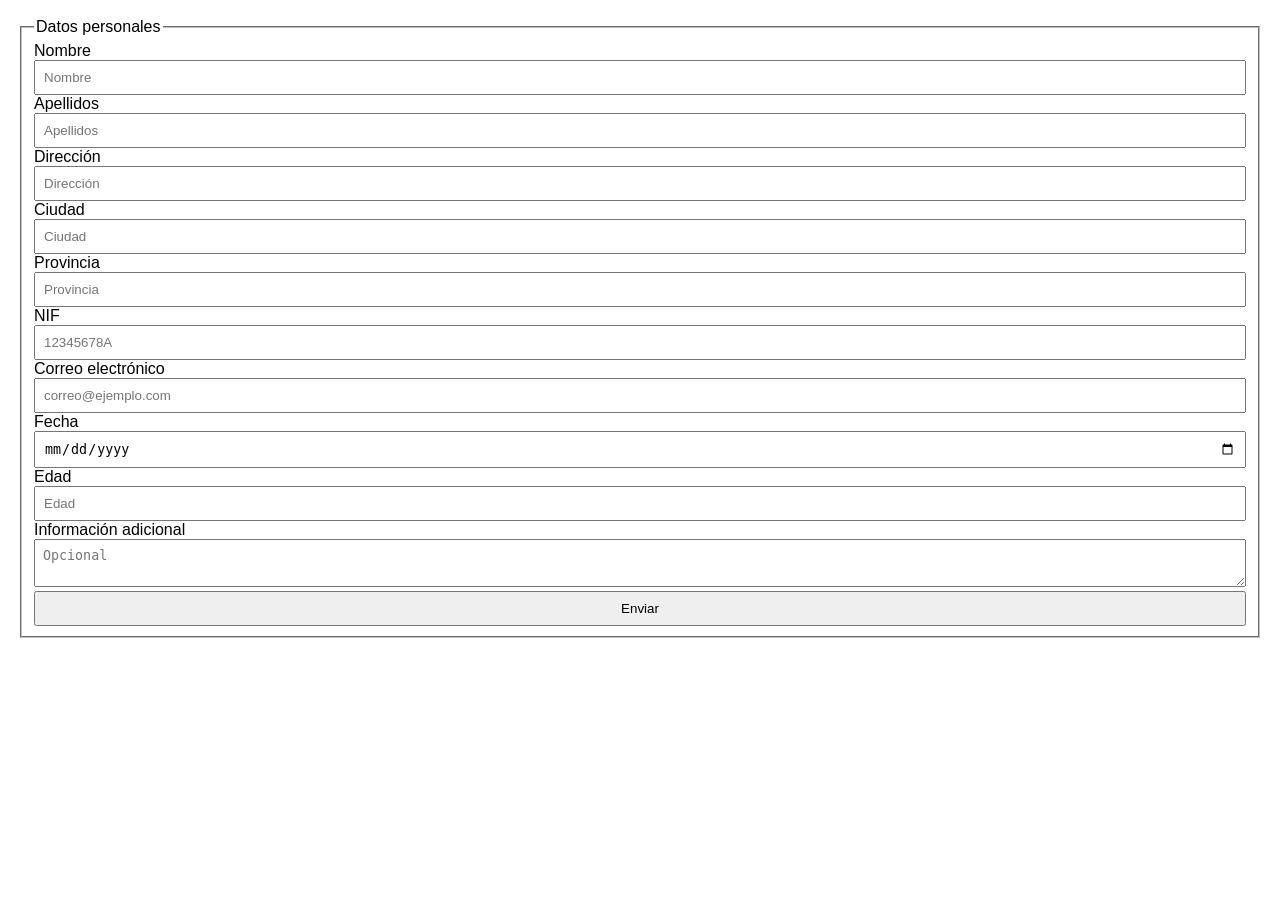
<file: index.html>
<!DOCTYPE html>
<html lang="es">
<head>
<meta charset="UTF-8">
<meta name="viewport" content="width=device-width, initial-scale=1.0">
<title>Examen DIW</title>
<link rel="stylesheet" href="style.css">
</head>
<body>

<main>
<section id="formulario">
<form>

<fieldset>
<legend>Datos personales</legend>

<label for="nombre">Nombre</label>
<input type="text" id="nombre" name="nombre" maxlength="15" pattern="[A-Za-z0-9 ]+" required placeholder="Nombre">

<label for="apellidos">Apellidos</label>
<input type="text" id="apellidos" name="apellidos" maxlength="15" pattern="[A-Za-z0-9 ]+" required placeholder="Apellidos">

<label for="direccion">Dirección</label>
<input type="text" id="direccion" name="direccion" maxlength="15" pattern="[A-Za-z0-9 ]+" required placeholder="Dirección">

<label for="ciudad">Ciudad</label>
<input type="text" id="ciudad" name="ciudad" maxlength="15" pattern="[A-Za-z0-9 ]+" required placeholder="Ciudad">

<label for="provincia">Provincia</label>
<input type="text" id="provincia" name="provincia" maxlength="15" pattern="[A-Za-z0-9 ]+" required placeholder="Provincia">

<label for="nif">NIF</label>
<input type="text" id="nif" name="nif" minlength="9" maxlength="9" required placeholder="12345678A">

<label for="email">Correo electrónico</label>
<input type="email" id="email" name="email" required placeholder="correo@ejemplo.com">

<label for="fecha">Fecha</label>
<input type="date" id="fecha" name="fecha" required>

<label for="edad">Edad</label>
<input type="number" id="edad" name="edad" min="18" max="99" required placeholder="Edad">

<label for="info">Información adicional</label>
<textarea id="info" name="info" placeholder="Opcional"></textarea>

<button type="submit">Enviar</button>

</fieldset>

</form>
</section>
</main>

</body>
</html>
</file>
<file: style.css>
/* ESTILOS BASE - MÓVIL */
body {
  font-family: Arial, sans-serif;
  padding: 10px;
}

form {
  display: flex;
  flex-direction: column;
  gap: 10px;
}

input, textarea, button {
  width: 100%;
  padding: 8px;
  box-sizing: border-box;
}

/* TABLET */
@media (min-width: 680px) and (max-width: 1023px) {
  form {
    display: grid;
    grid-template-columns: 1fr 1fr;
    gap: 15px;
  }
  textarea, button {
    grid-column: span 2;
  }
}

/* ORDENADOR */
@media (min-width: 1024px) {
  form {
    grid-template-columns: repeat(3, 1fr);
  }
  textarea {
    grid-column: span 3;
  }
  button {
    grid-column: span 3;
  }
}

/* IMPRESIÓN */
@media print {
  * { visibility: hidden; }
  form { visibility: visible; position: absolute; top: 0; left: 0; }
}
</file>
